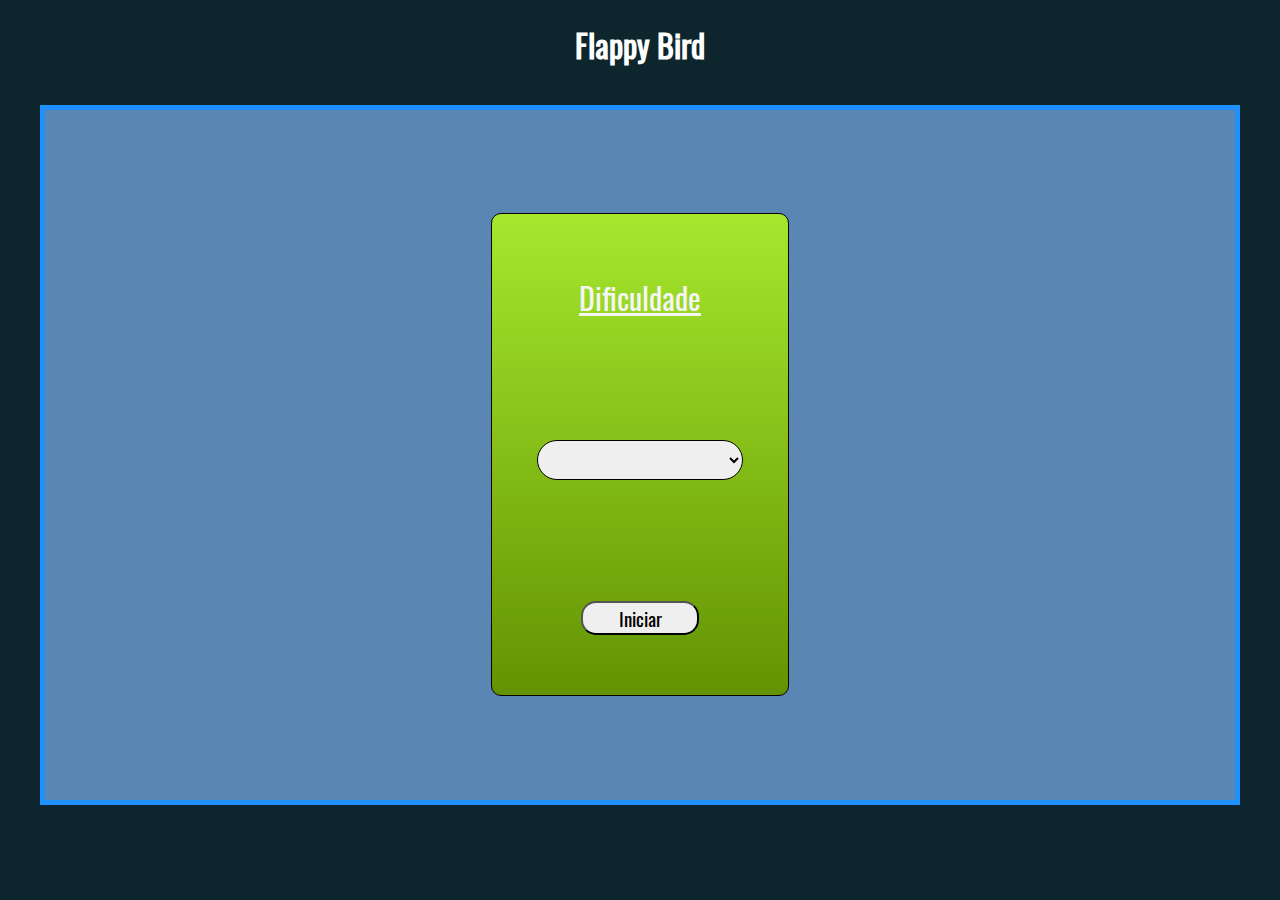
<file: index.html>
<!DOCTYPE html>
<html lang="pt-br">

<head>
    <meta charset="UTF-8">
    <title>Flappy Bird</title>
    <link rel="stylesheet" href="css/flappy.css">
</head>

<body class="conteudo">
    <h1>Flappy Bird</h1>
    <div wm-flappy>
        <div class="formulario">
            <form>
                <label>Dificuldade</label>
                <select name="dificuldade">
                    <option value="Dificil">Difícil</option>
                    <option value="Medio">Médio</option>
                    <option value="Facil">Fácil</option>
                </select>

                <button>Iniciar</button>
            </form>
        </div>
    </div>
    <script src="js/flappy.js"></script>
</body>

</html>
</file>
<file: css/flappy.css>
* {
    box-sizing: border-box;
    font-family: 'Oswald', sans-serif;
}

@font-face {
    font-family: "Pixel";
    src: url('../font/Pixel.ttf');
}

@font-face {
    font-family: 'Oswald';
    src: url('../font/Oswald-Regular.ttf') format('truetype');
}

html {
    height: 100%;
}

body {
    margin: 0;
    background-color: #0D262D;
    color: #fff;
    height: 100%;
    touch-action: manipulation;
}

.conteudo {
    display: flex;
    flex-direction: column;
    align-items: center;
    min-height: 100%;
}


[wm-flappy] {
    position: relative;
    border: 5px solid dodgerblue;
    height: 700px;
    width: 1200px;
    margin: 15px;
    background: dodgerblue;
    overflow: hidden;
}

.passaro {
    position: absolute;
    width: 60px;
    left: calc(50% - 30px);
}

.par-de-barreiras {
    position: absolute;
    top: 0;
    height: 100%;
    display: flex;
    flex-direction: column;
    justify-content: space-between;
}

.barreira {
    display: flex;
    flex-direction: column;
    align-items: center;
}

.barreira .borda {
    height: 30px;
    width: 130px;
    background: linear-gradient(90deg, #639301, #A5E82E);
    border: 2px solid #000;
}

.barreira .corpo {
    height: 150px;
    width: 110px;
    background: linear-gradient(90deg, #639301, #A5E82E);
    border-left: 2px solid #000;
    border-right: 2px solid #000;
}

.progresso {
    position: absolute;
    top: 10px;
    right: 10px;
    font-family: Pixel;
    font-size: 70px;
    z-index: 100;
}

.recomecar {
    display: flex;
    justify-content: center;
    align-items: center;
    height: 100%;
    background-color: rgb(128, 128, 128, 0.60);
}

.recomecar img {
    background-color: gray;
    padding: 5px;
    border: 1px solid #000;
    border-radius: 20px;
    cursor: pointer;
    z-index: 100;
}

.formulario {
    display: flex;
    justify-content: center;
    align-items: center;
    height: 100%;
    background-color: rgb(128, 128, 128, 0.60);
}

form{
    background: linear-gradient(0deg, #639301, #A5E82E);
    border: 1px solid #000;
    border-radius: 10px;
    height: 70%;
    width: 25%;
    display: flex;
    flex-direction: column;
    justify-content: space-around;
    align-items: center;
}

form label{
    font-size: 30px;
    font-family: Oswald;
    text-decoration: underline;
    color: whitesmoke;
}

form select{
    width: 70%;
    height: 40px;
    border-radius: 25px;
    border: 1px solid #000;
    font-size: 20px;
    text-align: center;
}

form button{
    width: 40%;
    border-radius: 15px;
    font-size: 19px;
    cursor: pointer;
}

form button:hover{
    background-color: chartreuse;
}
</file>
